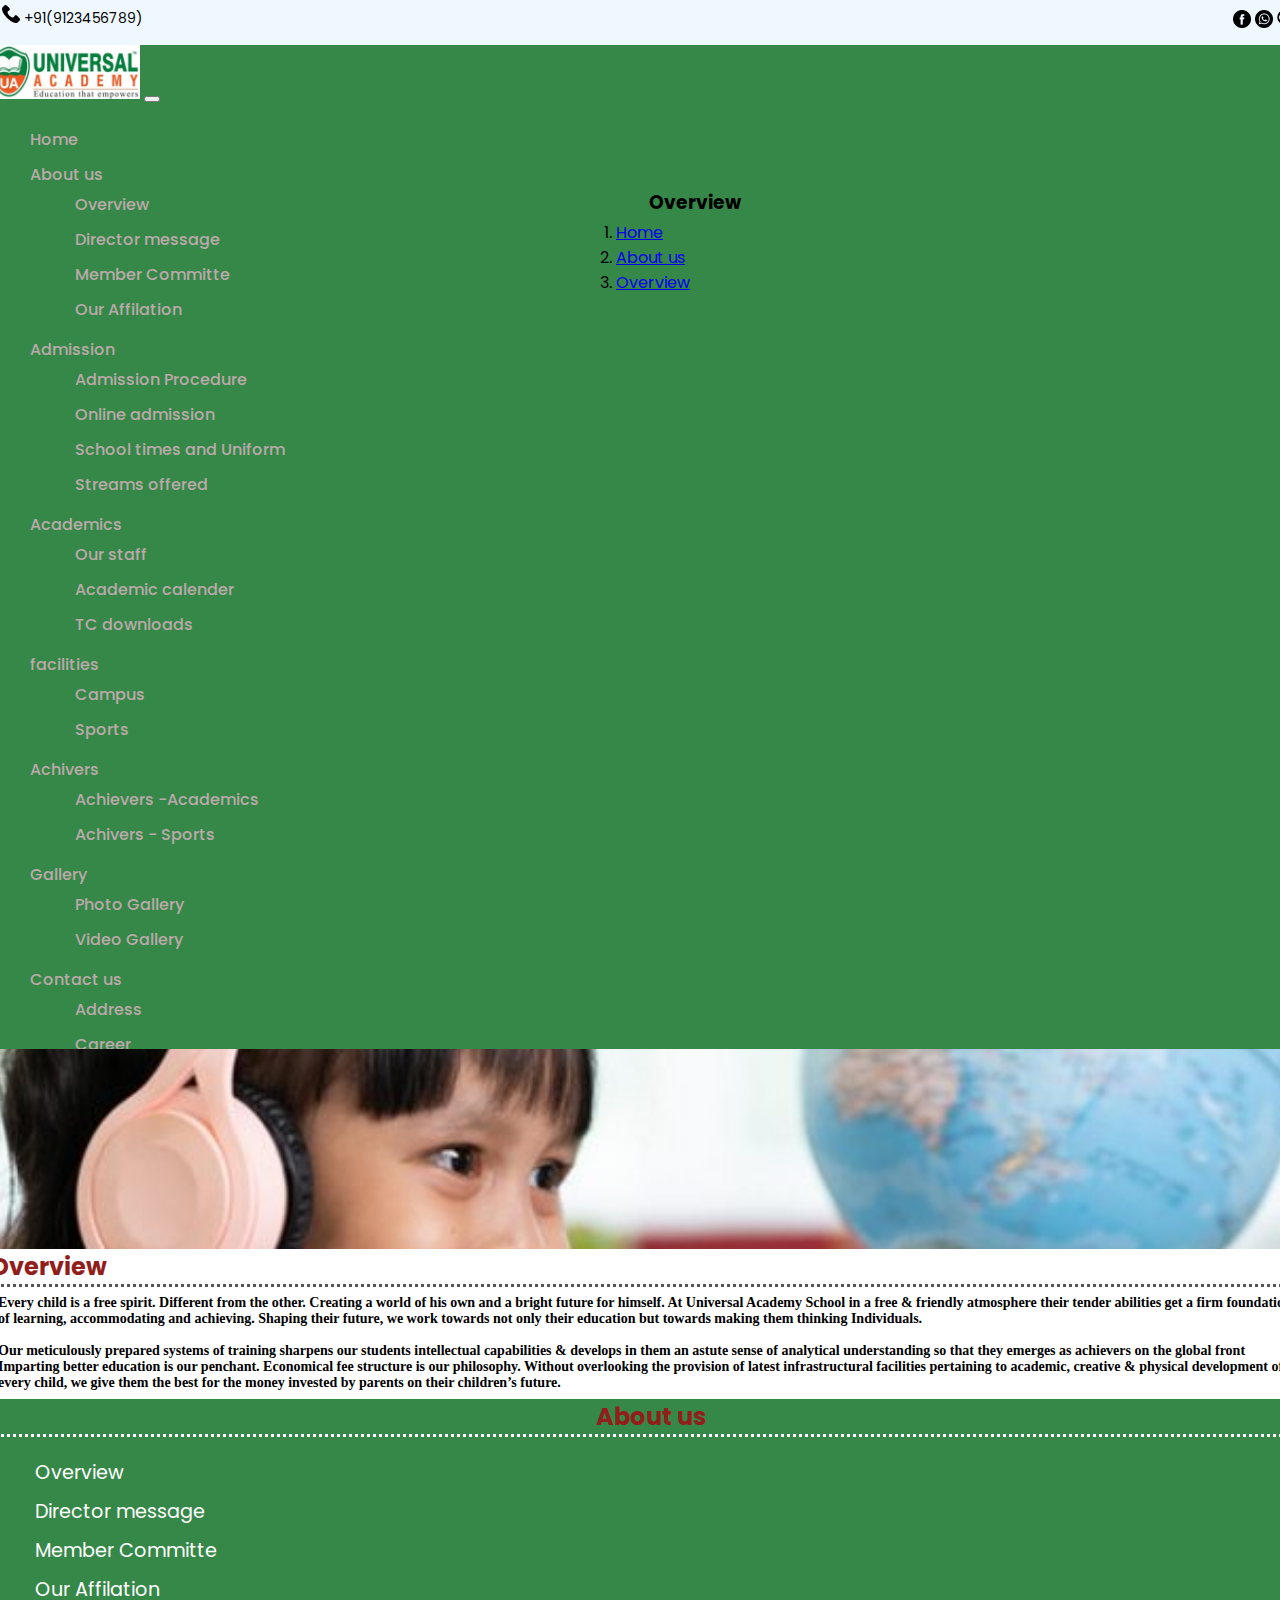
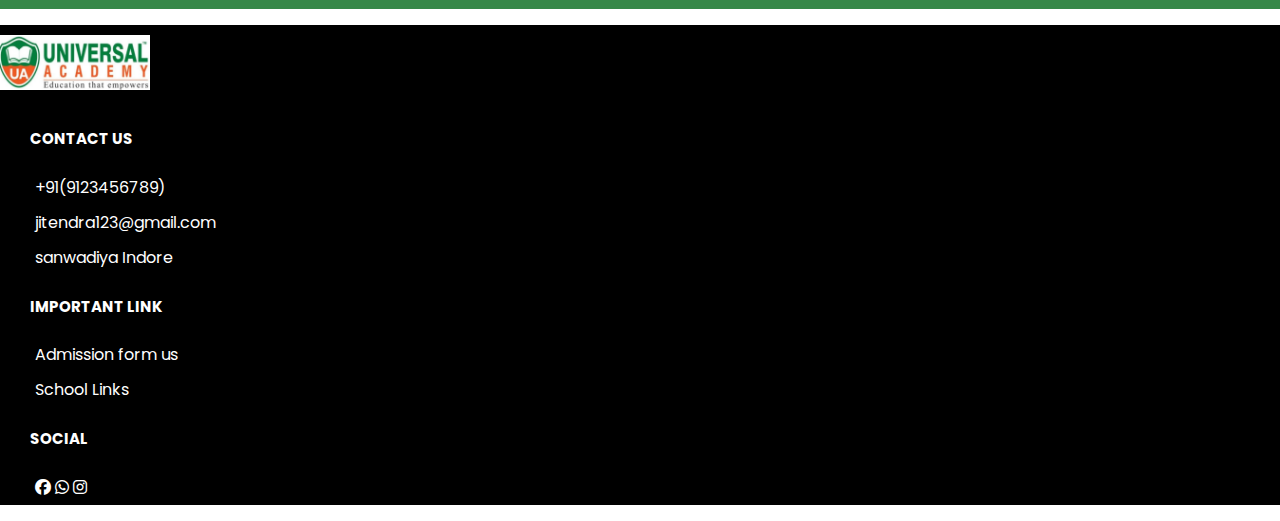
<file: Aboutus.html>
<!DOCTYPE html>
<html>

<head>
    <meta name="viewport" content="width=device-width, initial-scale=1">
    <title> About us</title>
    <link href="css/about-style.css" rel="stylesheet">
    <link rel="preconnect" href="https://fonts.googleapis.com">
    <link rel="preconnect" href="https://fonts.gstatic.com" crossorigin>
    <link href="https://fonts.googleapis.com/css2?family=Poppins&display=swap" rel="stylesheet">
    <link href=" https://fontawesome.com/icons/diamond-half?s=solid&f=sharp/e5b7" rel="stylesheet">
    <link href="https://cdn.jsdelivr.net/npm/bootstrap@5.0.2/dist/css/bootstrap.min.css" rel="stylesheet"
        integrity="sha384-EVSTQN3/azprG1Anm3QDgpJLIm9Nao0Yz1ztcQTwFspd3yD65VohhpuuCOmLASjC" crossorigin="anonymous">
        <link rel="stylesheet" href="https://cdnjs.cloudflare.com/ajax/libs/font-awesome/6.2.1/css/all.min.css">
    <link href="https://cdnjs.cloudflare.com/ajax/libs/font-awesome/6.2.0/css/all.min.css">

</head>

<body>
    <header>
        <!--top header--->
        <div class="container">
            <div class="head-cont">
                <div class="top-header">
                    <img src="image/phone-call.png">
                    <p>+91(9123456789)</p>
                </div>
                <div class="social">
                    <img src="image/facebook (1).png">
                    <img src="image/whatsapp (1).png">
                    <img src="image/search.png">
                </div>
            </div>
        </div>
        <!---nav bar-->

        <nav class="navbar navbar-expand-lg navbar-light ">
            <div class="container">
                <img src="image/logo1.png" alt="logo">
                <button class="navbar-toggler" type="button" data-bs-toggle="collapse"
                    data-bs-target="#navbarNavDropdown" aria-controls="navbarNavDropdown" aria-expanded="false"
                    aria-label="Toggle navigation">
                    <span class="navbar-toggler-icon"></span>
                </button>

                <div class="collapse navbar-collapse" id="navbarNavDropdown">
                    <ul class="navbar-nav">
                        <li class="nav-item">
                            <a class="nav-link " aria-current="page" href="index.html">Home</a>
                        </li>

                        <li class="nav-item dropdown">
                            <a class="nav-link dropdown-toggle" href="#" id="navbarDropdownMenuLink" role="button"
                                data-bs-toggle="dropdown" aria-expanded="false">About us</a>
                            <ul class="dropdown-menu" aria-labelledby="navbarDropdownMenuLink">
                                <li><a class="dropdown-item" href="#">Overview</a></li>
                                <li><a class="dropdown-item" href="#">Director message</a></li>
                                <li><a class="dropdown-item" href="#">Member Committe</a></li>
                                <li><a class="dropdown-item" href="#">Our Affilation</a></li>
                            </ul>
                        </li>

                        <li class="nav-item dropdown">
                            <a class="nav-link dropdown-toggle" href="admission.html" id="navbarDropdownMenuLink" role="button"
                                data-bs-toggle="dropdown" aria-expanded="false">Admission</a>
                            <ul class="dropdown-menu" aria-labelledby="navbarDropdownMenuLink">
                                <li><a class="dropdown-item" href="#">Admission Procedure</a></li>
                                <li><a class="dropdown-item" href="#">Online admission</a></li>
                                <li><a class="dropdown-item" href="#">School times and Uniform</a></li>
                                <li><a class="dropdown-item" href="#">Streams offered</a></li>
                            </ul>
                        </li>

                        <li class="nav-item dropdown">
                            <a class="nav-link dropdown-toggle" href="#" id="navbarDropdownMenuLink" role="button"
                                data-bs-toggle="dropdown" aria-expanded="false">
                                Academics
                            </a>
                            <ul class="dropdown-menu" aria-labelledby="navbarDropdownMenuLink">
                                <li><a class="dropdown-item" href="#">Our staff</a></li>
                                <li><a class="dropdown-item" href="#">Academic calender</a></li>
                                <li><a class="dropdown-item" href="#">TC downloads</a></li>
                            </ul>
                        </li>

                        <li class="nav-item dropdown">
                            <a class="nav-link dropdown-toggle" href="#" id="navbarDropdownMenuLink" role="button"
                                data-bs-toggle="dropdown" aria-expanded="false">
                                facilities
                            </a>
                            <ul class="dropdown-menu" aria-labelledby="navbarDropdownMenuLink">
                                <li><a class="dropdown-item" href="#">Campus</a></li>
                                <li><a class="dropdown-item" href="#">Sports</a></li>

                            </ul>
                        </li>

                        <li class="nav-item dropdown">
                            <a class="nav-link dropdown-toggle" href="#" id="navbarDropdownMenuLink" role="button"
                                data-bs-toggle="dropdown" aria-expanded="false">
                                Achivers
                            </a>
                            <ul class="dropdown-menu" aria-labelledby="navbarDropdownMenuLink">
                                <li><a class="dropdown-item" href="#">Achievers -Academics</a></li>
                                <li><a class="dropdown-item" href="#">Achivers - Sports</a></li>
                            </ul>
                        </li>

                        <li class="nav-item dropdown">
                            <a class="nav-link dropdown-toggle" href="#" id="navbarDropdownMenuLink" role="button"
                                data-bs-toggle="dropdown" aria-expanded="false">
                                Gallery
                            </a>
                            <ul class="dropdown-menu" aria-labelledby="navbarDropdownMenuLink">
                                <li><a class="dropdown-item" href="#">Photo Gallery</a></li>
                                <li><a class="dropdown-item" href="#">Video Gallery</a></li>
                            </ul>
                        </li>

                        <li class="nav-item dropdown">
                            <a class="nav-link dropdown-toggle" href="#" id="navbarDropdownMenuLink" role="button"
                                data-bs-toggle="dropdown" aria-expanded="false">
                                Contact us
                            </a>
                            <ul class="dropdown-menu" aria-labelledby="navbarDropdownMenuLink">
                                <li><a class="dropdown-item" href="#">Address</a></li>
                                <li><a class="dropdown-item" href="#">Career</a></li>
                            </ul>
                        </li>
                    </ul>
                </div>
            </div>
        </nav>
        </div>
    </header>
<!--slider with breadcrumb-->
    <section class="swiper">
        <div style="--bs-breadcrumb-divider: '>';" aria-label="breadcrumb">
            <ol class="breadcrumb  d-sm-flex">
                <h3>Overview</h3>
                <li class="breadcrumb-item text-center"><a href="#">Home</a></li>
                <li class="breadcrumb-item"><a href="#">About us</a></li>
                <li class="breadcrumb-item"><a href="#">Overview</a></li>
            </ol>
      </div>
        <div class="overlay"></div>
            <div><img src="image/slider1.jpg"></div>      
</section>

<!---overview section-->
<div class="container">
<div class="row p-2">
    <div class="col-8 me-4" >
        <div class="left-side" > <h2>Overview</h2>
              
        <p >
            Every child is a free spirit. Different from the other. Creating a world of his own and a bright future for himself. At Universal Academy School in a free & friendly atmosphere their tender abilities get a firm foundation of learning, accommodating and achieving. Shaping their future, we work towards not only their education but towards making them thinking Individuals.
        </p>
        <p>Our meticulously prepared systems of training sharpens our students intellectual capabilities & develops in them an astute sense of analytical understanding so that they emerges as achievers on the global front Imparting better education is our penchant. Economical fee structure is our philosophy. Without overlooking the provision of latest infrastructural facilities pertaining to academic, creative & physical development of every child, we give them the best for the money invested by parents on their children’s future.

        </p>
    </div>
    </div>
       <div class="col-3 col-smm mx-4" style="background-color:#368848">
        <div class="side-about "> <h2 >About us</h2>
        <ul>
            <li><a  href="#">Overview</a></li>
            <li><a  href="#">Director message</a></li>
            <li><a  href="#">Member Committe</a></li>
            <li><a  href="#">Our Affilation</a></li>
        </ul>
        </div>
    </div>   
</div>
<!--footer-->
<footer>
    <div class="container">
  <div class="foot-cont row">
      <div class="logo col-3">
          <img src="image/logo1.png" alt="logo">
      </div>
      
          <ul class="col-3">
              <h4 class="my-2">CONTACT US</h4>
              <li>+91(9123456789)</li>
              <li>jitendra123@gmail.com</li>
              <li>sanwadiya Indore</li>
          </ul>
          <ul class="col-3">
              <h4 class="my-2">IMPORTANT LINK</h4>
              <li>Admission form us</li>
               <li>School Links</li>
          </ul>
          <ul class="col-3">
              <h4 class="my-2">SOCIAL</h4>
              <li><i class="fa-brands fa-facebook"></i>
             <i class="fa-brands fa-whatsapp"></i>
              <i class="fa-brands fa-instagram"></i></li>
          </ul>
      </div>
  </div>
</div>
</footer>








        <!--java script cdn-->
        <script src="https://cdn.jsdelivr.net/npm/bootstrap@5.0.2/dist/js/bootstrap.bundle.min.js"
            integrity="sha384-MrcW6ZMFYlzcLA8Nl+NtUVF0sA7MsXsP1UyJoMp4YLEuNSfAP+JcXn/tWtIaxVXM"
            crossorigin="anonymous"></script>
</body>

</html>
</file>
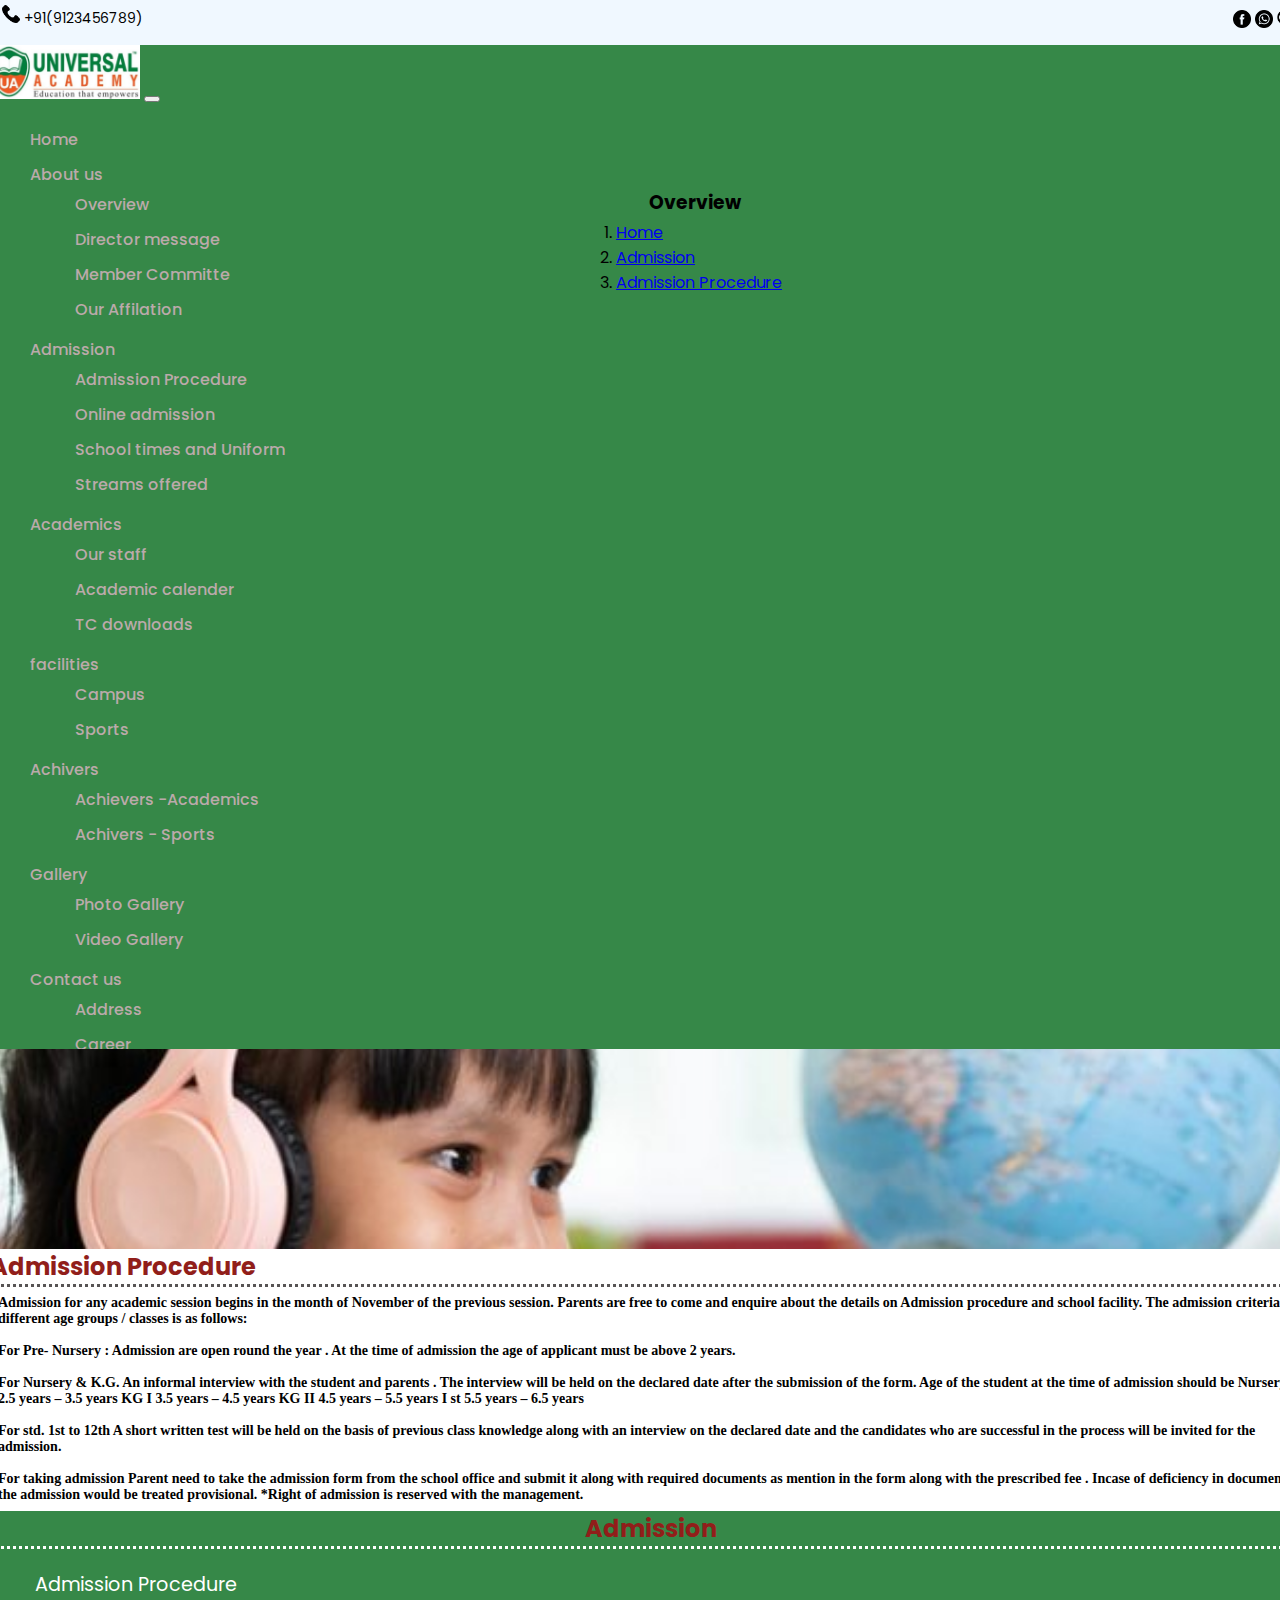
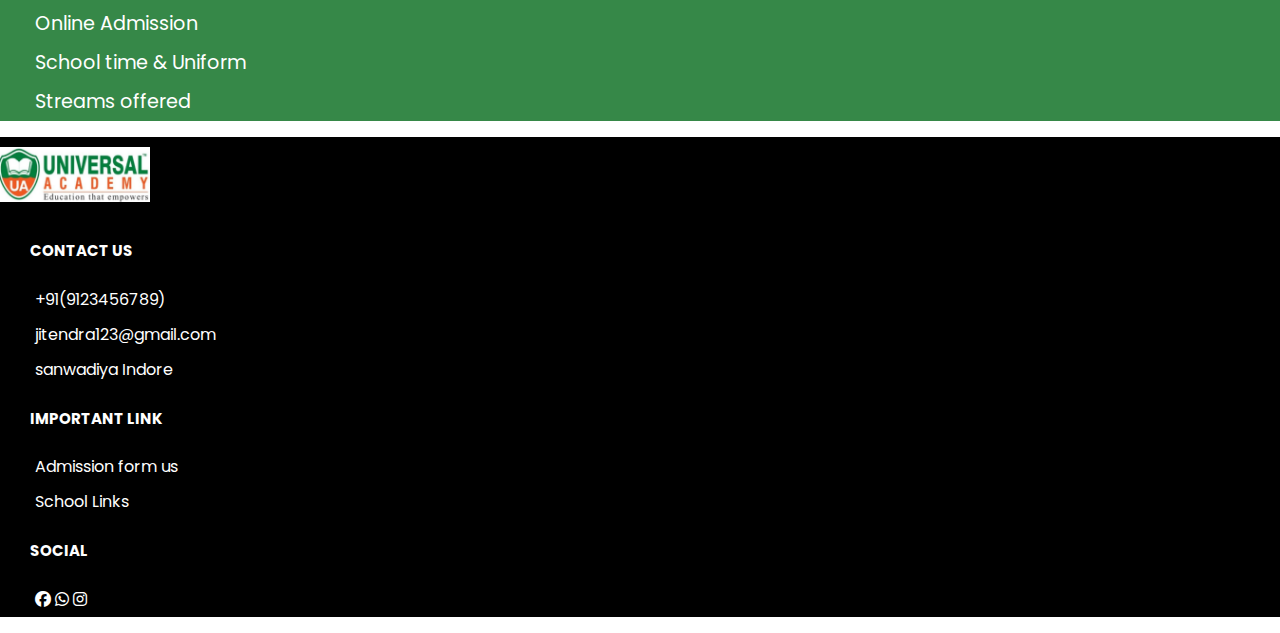
<file: admission.html>
<!DOCTYPE html>
<html>

<head>
    <meta name="viewport" content="width=device-width, initial-scale=1">
    <title> Admission</title>
    <link href="css/about-style.css" rel="stylesheet">
    <link rel="preconnect" href="https://fonts.googleapis.com">
    <link rel="preconnect" href="https://fonts.gstatic.com" crossorigin>
    <link href="https://fonts.googleapis.com/css2?family=Poppins&display=swap" rel="stylesheet">
    <link href=" https://fontawesome.com/icons/diamond-half?s=solid&f=sharp/e5b7" rel="stylesheet">
    <link href="https://cdn.jsdelivr.net/npm/bootstrap@5.0.2/dist/css/bootstrap.min.css" rel="stylesheet"
        integrity="sha384-EVSTQN3/azprG1Anm3QDgpJLIm9Nao0Yz1ztcQTwFspd3yD65VohhpuuCOmLASjC" crossorigin="anonymous">
        <link rel="stylesheet" href="https://cdnjs.cloudflare.com/ajax/libs/font-awesome/6.2.1/css/all.min.css">
    <link href="https://cdnjs.cloudflare.com/ajax/libs/font-awesome/6.2.0/css/all.min.css">

</head>

<body>
    <header>
        <!--top header--->
        <div class="container">
            <div class="head-cont">
                <div class="top-header">
                    <img src="image/phone-call.png">
                    <p>+91(9123456789)</p>
                </div>
                <div class="social">
                    <img src="image/facebook (1).png">
                    <img src="image/whatsapp (1).png">
                    <img src="image/search.png">
                </div>
            </div>
        </div>
        <!---nav bar-->

        <nav class="navbar navbar-expand-lg navbar-light ">
            <div class="container">
                <img src="image/logo1.png" alt="logo">
                <button class="navbar-toggler" type="button" data-bs-toggle="collapse"
                    data-bs-target="#navbarNavDropdown" aria-controls="navbarNavDropdown" aria-expanded="false"
                    aria-label="Toggle navigation">
                    <span class="navbar-toggler-icon"></span>
                </button>

                <div class="collapse navbar-collapse" id="navbarNavDropdown">
                    <ul class="navbar-nav">
                        <li class="nav-item">
                            <a class="nav-link " aria-current="page" href="../Universal with js/index.html">Home</a>
                        </li>

                        <li class="nav-item dropdown">
                            <a class="nav-link dropdown-toggle" href="Aboutus.html" id="navbarDropdownMenuLink" role="button"
                                data-bs-toggle="dropdown" aria-expanded="false">About us</a>
                            <ul class="dropdown-menu" aria-labelledby="navbarDropdownMenuLink">
                                <li><a class="dropdown-item" href="#">Overview</a></li>
                                <li><a class="dropdown-item" href="#">Director message</a></li>
                                <li><a class="dropdown-item" href="#">Member Committe</a></li>
                                <li><a class="dropdown-item" href="#">Our Affilation</a></li>
                            </ul>
                        </li>

                        <li class="nav-item dropdown">
                            <a class="nav-link dropdown-toggle" href="#" id="navbarDropdownMenuLink" role="button"
                                data-bs-toggle="dropdown" aria-expanded="false">Admission</a>
                            <ul class="dropdown-menu" aria-labelledby="navbarDropdownMenuLink">
                                <li><a class="dropdown-item" href="#">Admission Procedure</a></li>
                                <li><a class="dropdown-item" href="#">Online admission</a></li>
                                <li><a class="dropdown-item" href="#">School times and Uniform</a></li>
                                <li><a class="dropdown-item" href="#">Streams offered</a></li>
                            </ul>
                        </li>

                        <li class="nav-item dropdown">
                            <a class="nav-link dropdown-toggle" href="#" id="navbarDropdownMenuLink" role="button"
                                data-bs-toggle="dropdown" aria-expanded="false">
                                Academics
                            </a>
                            <ul class="dropdown-menu" aria-labelledby="navbarDropdownMenuLink">
                                <li><a class="dropdown-item" href="#">Our staff</a></li>
                                <li><a class="dropdown-item" href="#">Academic calender</a></li>
                                <li><a class="dropdown-item" href="#">TC downloads</a></li>
                            </ul>
                        </li>

                        <li class="nav-item dropdown">
                            <a class="nav-link dropdown-toggle" href="#" id="navbarDropdownMenuLink" role="button"
                                data-bs-toggle="dropdown" aria-expanded="false">
                                facilities
                            </a>
                            <ul class="dropdown-menu" aria-labelledby="navbarDropdownMenuLink">
                                <li><a class="dropdown-item" href="#">Campus</a></li>
                                <li><a class="dropdown-item" href="#">Sports</a></li>

                            </ul>
                        </li>

                        <li class="nav-item dropdown">
                            <a class="nav-link dropdown-toggle" href="#" id="navbarDropdownMenuLink" role="button"
                                data-bs-toggle="dropdown" aria-expanded="false">
                                Achivers
                            </a>
                            <ul class="dropdown-menu" aria-labelledby="navbarDropdownMenuLink">
                                <li><a class="dropdown-item" href="#">Achievers -Academics</a></li>
                                <li><a class="dropdown-item" href="#">Achivers - Sports</a></li>
                            </ul>
                        </li>

                        <li class="nav-item dropdown">
                            <a class="nav-link dropdown-toggle" href="#" id="navbarDropdownMenuLink" role="button"
                                data-bs-toggle="dropdown" aria-expanded="false">
                                Gallery
                            </a>
                            <ul class="dropdown-menu" aria-labelledby="navbarDropdownMenuLink">
                                <li><a class="dropdown-item" href="#">Photo Gallery</a></li>
                                <li><a class="dropdown-item" href="#">Video Gallery</a></li>
                            </ul>
                        </li>

                        <li class="nav-item dropdown">
                            <a class="nav-link dropdown-toggle" href="#" id="navbarDropdownMenuLink" role="button"
                                data-bs-toggle="dropdown" aria-expanded="false">
                                Contact us
                            </a>
                            <ul class="dropdown-menu" aria-labelledby="navbarDropdownMenuLink">
                                <li><a class="dropdown-item" href="#">Address</a></li>
                                <li><a class="dropdown-item" href="#">Career</a></li>
                            </ul>
                        </li>
                    </ul>
                </div>
            </div>
        </nav>
        </div>
    </header>
<!--slider with breadcrumb-->
    <section class="swiper">
        <div style="--bs-breadcrumb-divider: '>';" aria-label="breadcrumb">
            <ol class="breadcrumb ">
                <h3>Overview</h3>
                <li class="breadcrumb-item text-center"><a href="#">Home</a></li>
                <li class="breadcrumb-item"><a href="#">Admission</a></li>
                <li class="breadcrumb-item"><a href="#">Admission Procedure</a></li>
            </ol>
      </div>
        <div class="overlay"></div>
            <div><img src="image/slider1.jpg"></div>      
</section>

<!---overview section-->
<div class="container">
    <div class="row p-2">
        <div class="col-8 me-4">
            <div class="left-side" > <h2>Admission Procedure</h2>
           <p>Admission for any academic session begins in the month of November of the previous session. Parents are free to come and enquire about the details on Admission procedure and school facility. The admission criteria for different age groups / classes is as follows:</p>       
            <p>For Pre- Nursery : Admission are open round the year . At the time of admission the age of applicant must be above 2 years.</p>
           <p>For Nursery & K.G. An informal interview with the student and parents . The interview will be held on the declared date after the submission of the form. Age of the student at the time of admission should be Nursery – 2.5 years – 3.5 years KG I 3.5 years – 4.5 years KG II 4.5 years – 5.5 years I st 5.5 years – 6.5 years</p>
             <p>For std. 1st to 12th A short written test will be held on the basis of previous class knowledge along with an interview on the declared date and the candidates who are successful in the process will be invited for the admission.</p>
            <p>For taking admission Parent need to take the admission form from the school office and submit it along with required documents as mention in the form along with the prescribed fee . Incase of deficiency in documents the admission would be treated provisional. *Right of admission is reserved with the management.</p>    
    </div>
        </div>
           <div class="col-md-3 mx-4" style="background-color:#368848">
            <div class="side-about "> <h2 >Admission</h2>
            <ul>
                <li><a  href="#">Admission Procedure</a></li>
                <li><a  href="#">Online Admission</a></li>
                <li><a  href="#">School time & Uniform</a></li>
                <li><a  href="#">Streams offered</a></li>
            </ul>
            </div>
        </div>   
    </div>
    <!--footer-->
    <footer>
        <div class="container">
      <div class="foot-cont row">
          <div class="logo col-3">
              <img src="image/logo1.png" alt="logo">
          </div>
          
              <ul class="col-3">
                  <h4 class="my-2">CONTACT US</h4>
                  <li>+91(9123456789)</li>
                  <li>jitendra123@gmail.com</li>
                  <li>sanwadiya Indore</li>
              </ul>
              <ul class="col-3">
                  <h4 class="my-2">IMPORTANT LINK</h4>
                  <li>Admission form us</li>
                   <li>School Links</li>
              </ul>
              <ul class="col-3">
                  <h4 class="my-2">SOCIAL</h4>
                  <li><i class="fa-brands fa-facebook"></i>
                 <i class="fa-brands fa-whatsapp"></i>
                  <i class="fa-brands fa-instagram"></i></li>
              </ul>
          </div>
      </div>
    </div>
    </footer>



  <!--java script cdn-->
  <script src="https://cdn.jsdelivr.net/npm/bootstrap@5.0.2/dist/js/bootstrap.bundle.min.js"
  integrity="sha384-MrcW6ZMFYlzcLA8Nl+NtUVF0sA7MsXsP1UyJoMp4YLEuNSfAP+JcXn/tWtIaxVXM"
  crossorigin="anonymous"></script>
</body></html>
</file>
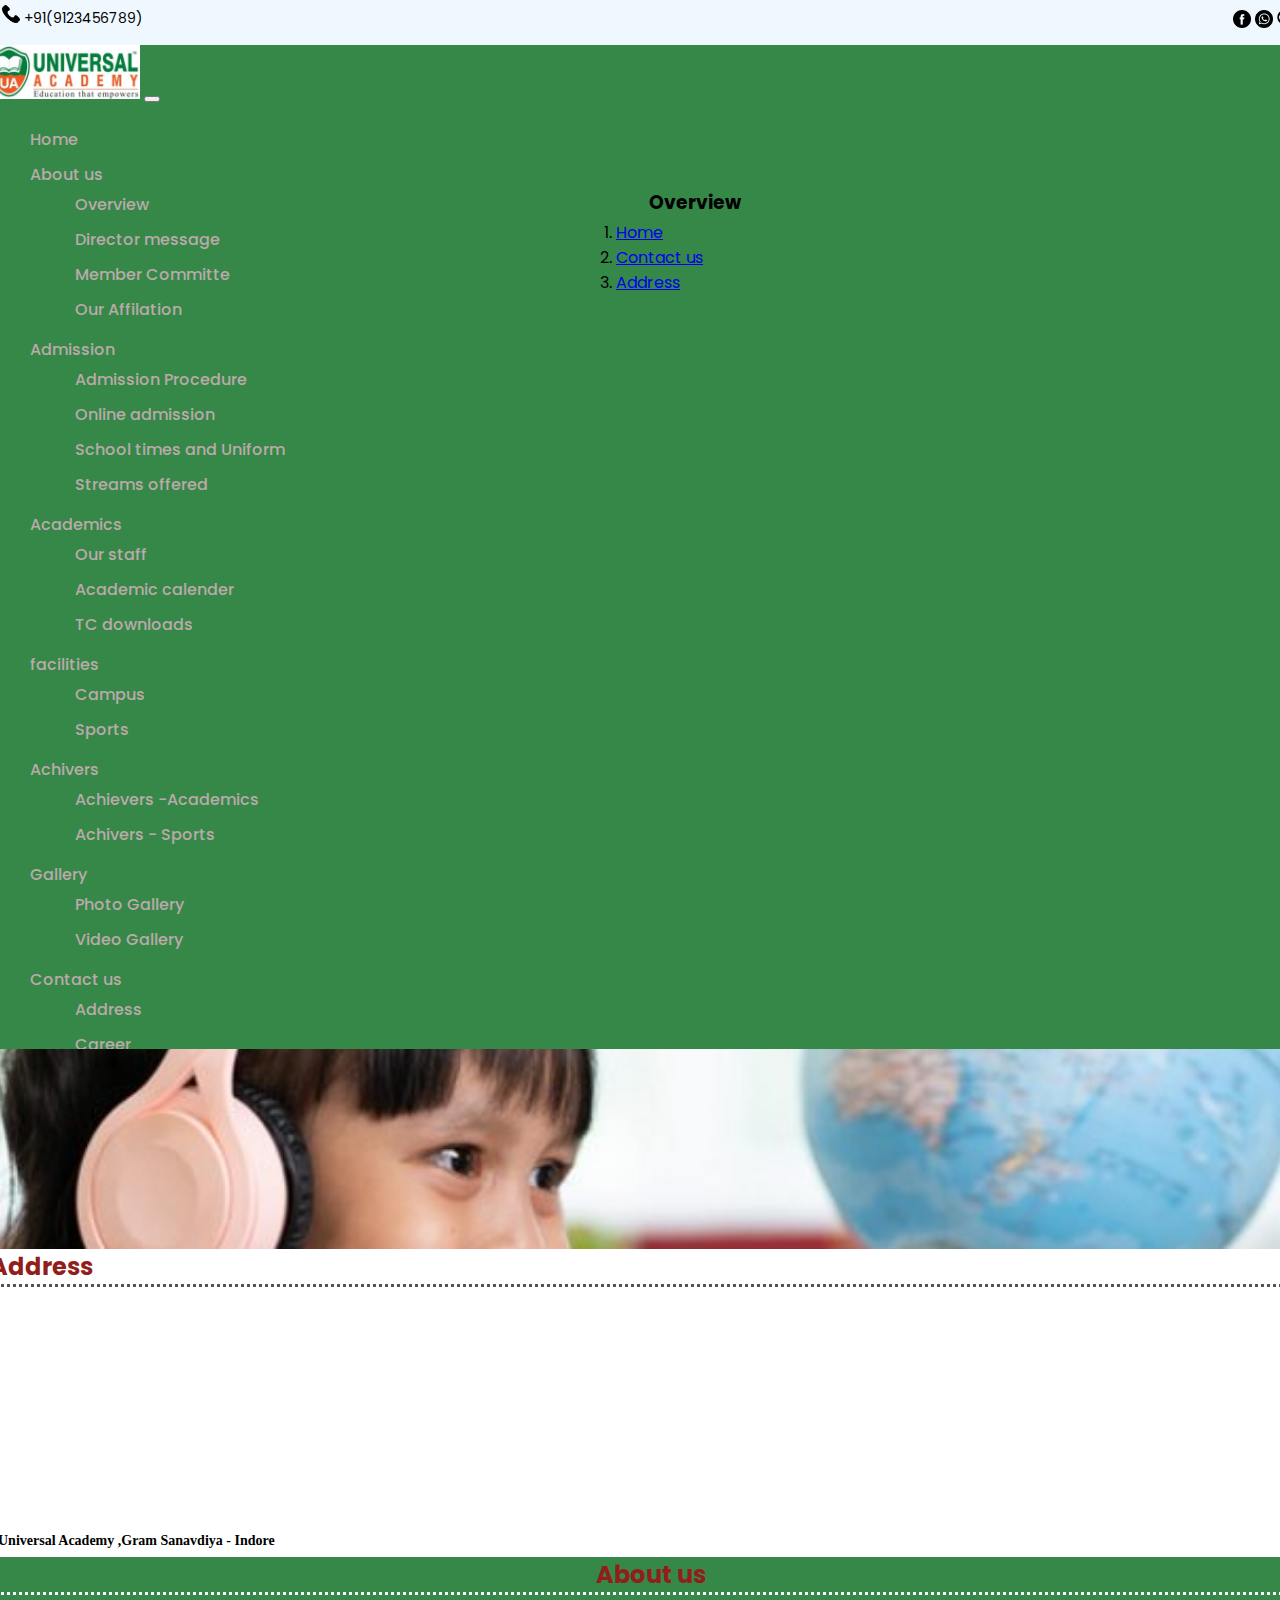
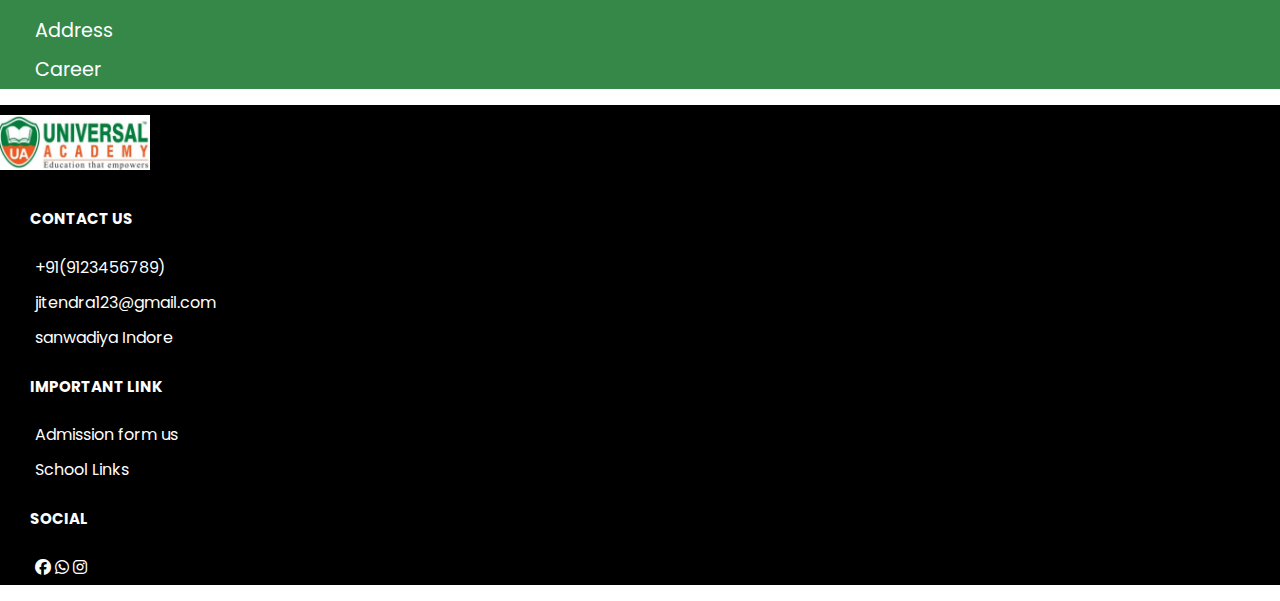
<file: contact.html>
<!DOCTYPE html>
<html>

<head>
    <meta name="viewport" content="width=device-width, initial-scale=1">
    <title> About us</title>
    <link href="css/about-style.css" rel="stylesheet">
    <link rel="preconnect" href="https://fonts.googleapis.com">
    <link rel="preconnect" href="https://fonts.gstatic.com" crossorigin>
    <link href="https://fonts.googleapis.com/css2?family=Poppins&display=swap" rel="stylesheet">
    <link href=" https://fontawesome.com/icons/diamond-half?s=solid&f=sharp/e5b7" rel="stylesheet">
    <link href="https://cdn.jsdelivr.net/npm/bootstrap@5.0.2/dist/css/bootstrap.min.css" rel="stylesheet"
        integrity="sha384-EVSTQN3/azprG1Anm3QDgpJLIm9Nao0Yz1ztcQTwFspd3yD65VohhpuuCOmLASjC" crossorigin="anonymous">
        <link rel="stylesheet" href="https://cdnjs.cloudflare.com/ajax/libs/font-awesome/6.2.1/css/all.min.css">
    <link href="https://cdnjs.cloudflare.com/ajax/libs/font-awesome/6.2.0/css/all.min.css">

</head>

<body>
    <header>
        <!--top header--->
        <div class="container">
            <div class="head-cont">
                <div class="top-header">
                    <img src="image/phone-call.png">
                    <p>+91(9123456789)</p>
                </div>
                <div class="social">
                    <img src="image/facebook (1).png">
                    <img src="image/whatsapp (1).png">
                    <img src="image/search.png">
                </div>
            </div>
        </div>
        <!---nav bar-->

        <nav class="navbar navbar-expand-lg navbar-light ">
            <div class="container">
                <img src="image/logo1.png" alt="logo">
                <button class="navbar-toggler" type="button" data-bs-toggle="collapse"
                    data-bs-target="#navbarNavDropdown" aria-controls="navbarNavDropdown" aria-expanded="false"
                    aria-label="Toggle navigation">
                    <span class="navbar-toggler-icon"></span>
                </button>

                <div class="collapse navbar-collapse" id="navbarNavDropdown">
                    <ul class="navbar-nav">
                        <li class="nav-item">
                            <a class="nav-link " aria-current="page" href="index.html">Home</a>
                        </li>

                        <li class="nav-item dropdown">
                            <a class="nav-link dropdown-toggle" href="#" id="navbarDropdownMenuLink" role="button"
                                data-bs-toggle="dropdown" aria-expanded="false">About us</a>
                            <ul class="dropdown-menu" aria-labelledby="navbarDropdownMenuLink">
                                <li><a class="dropdown-item" href="#">Overview</a></li>
                                <li><a class="dropdown-item" href="#">Director message</a></li>
                                <li><a class="dropdown-item" href="#">Member Committe</a></li>
                                <li><a class="dropdown-item" href="#">Our Affilation</a></li>
                            </ul>
                        </li>

                        <li class="nav-item dropdown">
                            <a class="nav-link dropdown-toggle" href="admission.html" id="navbarDropdownMenuLink" role="button"
                                data-bs-toggle="dropdown" aria-expanded="false">Admission</a>
                            <ul class="dropdown-menu" aria-labelledby="navbarDropdownMenuLink">
                                <li><a class="dropdown-item" href="#">Admission Procedure</a></li>
                                <li><a class="dropdown-item" href="#">Online admission</a></li>
                                <li><a class="dropdown-item" href="#">School times and Uniform</a></li>
                                <li><a class="dropdown-item" href="#">Streams offered</a></li>
                            </ul>
                        </li>

                        <li class="nav-item dropdown">
                            <a class="nav-link dropdown-toggle" href="#" id="navbarDropdownMenuLink" role="button"
                                data-bs-toggle="dropdown" aria-expanded="false">
                                Academics
                            </a>
                            <ul class="dropdown-menu" aria-labelledby="navbarDropdownMenuLink">
                                <li><a class="dropdown-item" href="#">Our staff</a></li>
                                <li><a class="dropdown-item" href="#">Academic calender</a></li>
                                <li><a class="dropdown-item" href="#">TC downloads</a></li>
                            </ul>
                        </li>

                        <li class="nav-item dropdown">
                            <a class="nav-link dropdown-toggle" href="#" id="navbarDropdownMenuLink" role="button"
                                data-bs-toggle="dropdown" aria-expanded="false">
                                facilities
                            </a>
                            <ul class="dropdown-menu" aria-labelledby="navbarDropdownMenuLink">
                                <li><a class="dropdown-item" href="#">Campus</a></li>
                                <li><a class="dropdown-item" href="#">Sports</a></li>

                            </ul>
                        </li>

                        <li class="nav-item dropdown">
                            <a class="nav-link dropdown-toggle" href="#" id="navbarDropdownMenuLink" role="button"
                                data-bs-toggle="dropdown" aria-expanded="false">
                                Achivers
                            </a>
                            <ul class="dropdown-menu" aria-labelledby="navbarDropdownMenuLink">
                                <li><a class="dropdown-item" href="#">Achievers -Academics</a></li>
                                <li><a class="dropdown-item" href="#">Achivers - Sports</a></li>
                            </ul>
                        </li>

                        <li class="nav-item dropdown">
                            <a class="nav-link dropdown-toggle" href="#" id="navbarDropdownMenuLink" role="button"
                                data-bs-toggle="dropdown" aria-expanded="false">
                                Gallery
                            </a>
                            <ul class="dropdown-menu" aria-labelledby="navbarDropdownMenuLink">
                                <li><a class="dropdown-item" href="#">Photo Gallery</a></li>
                                <li><a class="dropdown-item" href="#">Video Gallery</a></li>
                            </ul>
                        </li>

                        <li class="nav-item dropdown">
                            <a class="nav-link dropdown-toggle" href="#" id="navbarDropdownMenuLink" role="button"
                                data-bs-toggle="dropdown" aria-expanded="false">
                                Contact us
                            </a>
                            <ul class="dropdown-menu" aria-labelledby="navbarDropdownMenuLink">
                                <li><a class="dropdown-item" href="#">Address</a></li>
                                <li><a class="dropdown-item" href="#">Career</a></li>
                            </ul>
                        </li>
                    </ul>
                </div>
            </div>
        </nav>
        </div>
    </header>
<!--slider with breadcrumb-->
    <section class="swiper">
        <div style="--bs-breadcrumb-divider: '>';" aria-label="breadcrumb">
            <ol class="breadcrumb  d-sm-flex">
                <h3>Overview</h3>
                <li class="breadcrumb-item text-center"><a href="#">Home</a></li>
                <li class="breadcrumb-item"><a href="#">Contact us</a></li>
                <li class="breadcrumb-item"><a href="#">Address</a></li>
            </ol>
      </div>
        <div class="overlay"></div>
            <div><img src="image/slider1.jpg"></div>      
</section>

<!---overview section-->
<div class="container">
<div class="row p-2">
    <div class="col-8 me-4" >
        <div class="left-side" > <h2>Address</h2>
              
        <p>
         Universal Academy ,Gram Sanavdiya - Indore
        <p><iframe src="https://www.google.com/maps/embed?pb=!1m18!1m12!1m3!1d3681.8163546616106!2d75.93424637422204!3d22.660634729740057!2m3!1f0!2f0!3f0!3m2!1i1024!2i768!4f13.1!3m3!1m2!1s0x3962e5fb1b23d507%3A0x97a132468b1e02df!2sUniversal%20academy%20sanavdiya%20indore!5e0!3m2!1sen!2sin!4v1682595694989!5m2!1sen!2sin" width="600" height="250" style="border:0;" allowfullscreen="" loading="lazy" referrerpolicy="no-referrer-when-downgrade"></iframe>
        </p>
    </div>
    </div>
       <div class="col-3 col-smm mx-4" style="background-color:#368848">
        <div class="side-about "> <h2 >About us</h2>
        <ul>
            <li><a  href="#">Address</a></li>
            <li><a  href="#">Career</a></li>
            
        </ul>
        </div>
    </div>   
</div>
<!--footer-->
<footer>
    <div class="container">
  <div class="foot-cont row">
      <div class="logo col-3">
          <img src="image/logo1.png" alt="logo">
      </div>
      
          <ul class="col-3">
              <h4 class="my-2">CONTACT US</h4>
              <li>+91(9123456789)</li>
              <li>jitendra123@gmail.com</li>
              <li>sanwadiya Indore</li>
          </ul>
          <ul class="col-3">
              <h4 class="my-2">IMPORTANT LINK</h4>
              <li>Admission form us</li>
               <li>School Links</li>
          </ul>
          <ul class="col-3">
              <h4 class="my-2">SOCIAL</h4>
              <li><i class="fa-brands fa-facebook"></i>
             <i class="fa-brands fa-whatsapp"></i>
              <i class="fa-brands fa-instagram"></i></li>
          </ul>
      </div>
  </div>
</div>
</footer>








        <!--java script cdn-->
        <script src="https://cdn.jsdelivr.net/npm/bootstrap@5.0.2/dist/js/bootstrap.bundle.min.js"
            integrity="sha384-MrcW6ZMFYlzcLA8Nl+NtUVF0sA7MsXsP1UyJoMp4YLEuNSfAP+JcXn/tWtIaxVXM"
            crossorigin="anonymous"></script>
</body>

</html>
</file>
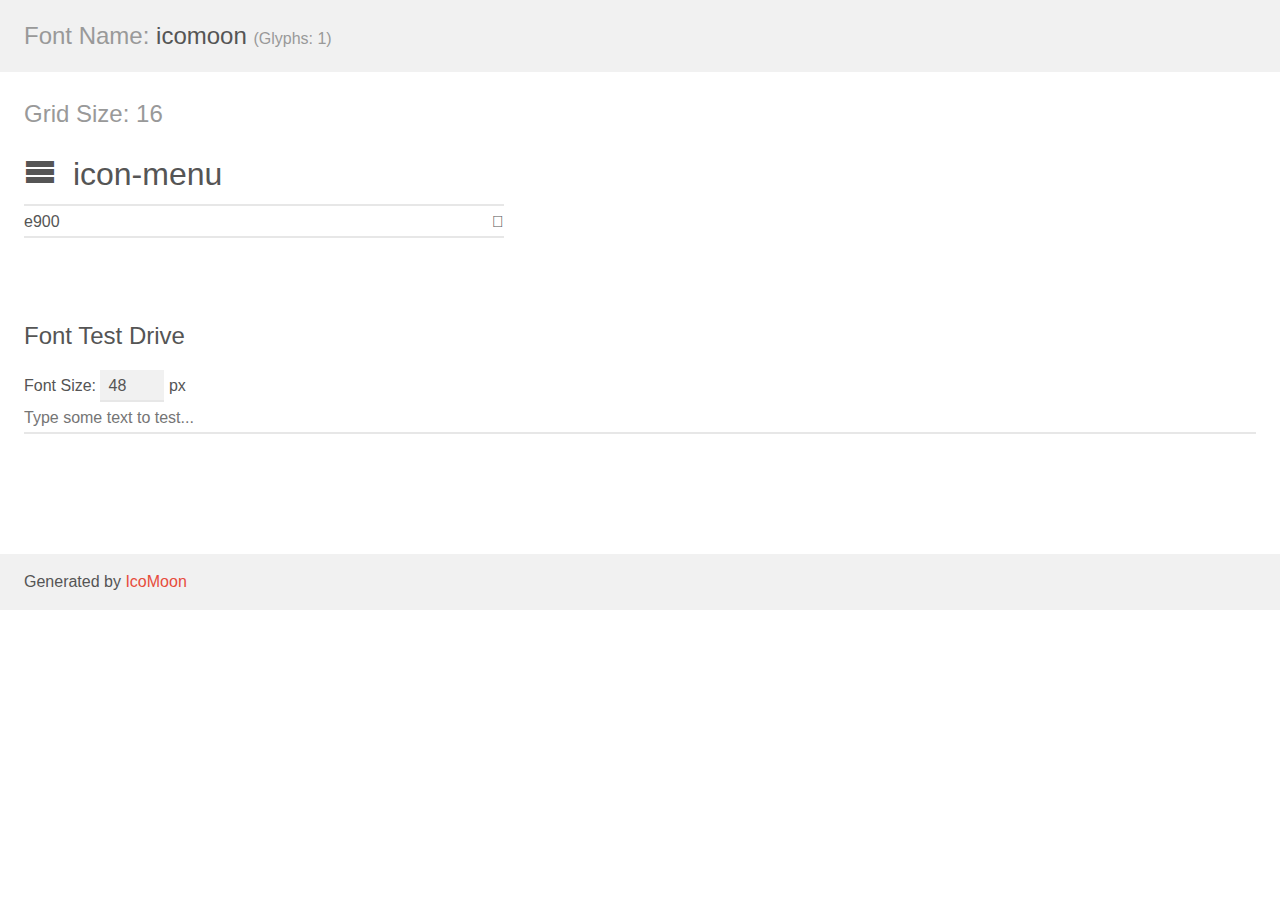
<file: fonts/demo.html>
<!doctype html>
<html>
<head>
    <meta charset="utf-8">
    <title>IcoMoon Demo</title>
    <meta name="description" content="An Icon Font Generated By IcoMoon.io">
    <meta name="viewport" content="width=device-width, initial-scale=1">
    <link rel="stylesheet" href="demo-files/demo.css">
    <link rel="stylesheet" href="style.css"></head>
<body>
    <div class="bgc1 clearfix">
        <h1 class="mhmm mvm"><span class="fgc1">Font Name:</span> icomoon <small class="fgc1">(Glyphs:&nbsp;1)</small></h1>
    </div>
    <div class="clearfix mhl ptl">
        <h1 class="mvm mtn fgc1">Grid Size: 16</h1>
        <div class="glyph fs1">
            <div class="clearfix bshadow0 pbs">
                <span class="icon-menu"></span>
                <span class="mls"> icon-menu</span>
            </div>
            <fieldset class="fs0 size1of1 clearfix hidden-false">
                <input type="text" readonly value="e900" class="unit size1of2" />
                <input type="text" maxlength="1" readonly value="&#xe900;" class="unitRight size1of2 talign-right" />
            </fieldset>
            <div class="fs0 bshadow0 clearfix hidden-true">
                <span class="unit pvs fgc1">liga: </span>
                <input type="text" readonly value="" class="liga unitRight" />
            </div>
        </div>
    </div>

    <!--[if gt IE 8]><!-->
    <div class="mhl clearfix mbl">
        <h1>Font Test Drive</h1>
        <label>
            Font Size: <input id="fontSize" type="number" class="textbox0 mbm"
            min="8" value="48" />
            px
        </label>
        <input id="testText" type="text" class="phl size1of1 mvl"
        placeholder="Type some text to test..." value=""/>
        <div id="testDrive" class="icon-" style="font-family: icomoon">&nbsp;
        </div>
    </div>
    <!--<![endif]-->
    <div class="bgc1 clearfix">
        <p class="mhl">Generated by <a href="https://icomoon.io/app">IcoMoon</a></p>
    </div>

    <script src="demo-files/demo.js"></script>
</body>
</html>
</file>
<file: css/about-style.css>
/*header start*/
header {
    margin: 0px auto;
    padding: 0px;
    background-color: aliceblue;

}

.head-cont {
    padding: 0px;
    display: flex;
    margin: 0px 7px;
    justify-content: space-between;
}

.top-header {
    margin: 5px;
}
/*navigation*/
.collapse .navbar-nav
{
    margin-bottom: -18px;
    font-weight: 500;
      
}
nav img{
    width:150px;
    height:auto;
    
}
nav {
    background-color: #368848;

}
li .nav-item {
    margin: 14px;
    
    
  
}
 /* its not working*/
 .navbar-nav .nav-item.nav-link {
    color: #fff;
}
.collapse .navbar-nav {
      padding-left: 35px;
}

nav a {
    text-decoration: none;
    color: rgb(187, 170, 170);
}

nav a:hover {
    background-color: #C07038;
}

/*body*/

.main-cont {
    margin: 10px 0px;

}


body {
    margin: 0px -32px 0px -10px;
    ;
    padding: 0px;
    /*  margin: 0px 0 0 -15px;*/
    font-family: 'Poppins', sans-serif;

}

h1,
h2,
h3,
p {
    margin: 0px;
    padding: 0px;
    font-family: 'Poppins', sans-serif;

}

img {
    margin: 0px;
    padding: 0px;
    width: 18px;
    height: 18px;
}


p {
    font-size: 14px;
    display: inline-block;
}

.social {
    margin: 10px;
}

/*slider with breadcrumb*/

  .swiper img {
    display: block;
    width: 100%;
    height: 200px;
    object-fit: cover;
    position: relative;
  }
  .overlay{
    background-color: red;
       width:100%;
    position: absolute;
   
  }

  h3 {
        
        position: absolute;
        top: -32px;
        left: 73px;
    }
       

ol {
    position: absolute;
    z-index: 1;
    top: 204px;
    left: 576px;
   
}

/* overview content*/
.left-side h2{
   color:#911e1a ;
    border-bottom-style: dotted ;
    border-color: rgb(87, 84, 84);

}
.left-side p {
    padding:8px;
    font-family:Georgia, 'Times New Roman', Times, serif;
    font-weight:600;
    
}
.side-about h2{
    color:#911e1a;
    text-align: center;
     border-bottom-style: dotted ;
     border-color: #fff;
}
.side-about li {
 list-style: none;
font-size: larger;
padding: 5px;
color: black;
}
.side-about a{
    color: #fff;  
    text-decoration: none;
}
.side-about a:hover{
    background-color: rgb(187, 170, 170);
   
}

/*footer*/
footer{
    background-color: #000;
    color: #fff;
}
h4{
    font-size: 15px;
}
.logo img {
    width: 150px;
    height: auto;
      margin:10px; 
}
.foot-cont{
    
}
 ul li{
    list-style: none;
    padding: 5px;
    margin: 0 auto;
}

 
   







/*Resposive site*/
@media screen and (max-width: 1024px) {
   

    .logo {
        width: 100%;
    }
    ul img{
        display:block;
        position: absolute;
        right: 182px;
    }
    .slider {
        width: 100%;
        background-size: cover;
        background-repeat: no-repeat;
    }


   .bredcrumb{

    text-align: center;
   }
   .left-side{
    width:100%;
    
   }
   .side-about{
    width:100%;
   
   }
}





/*icomoon font*/

@font-face {
    font-family: 'icomoon';
    src: url('../fonts/icomoon.eot?oxuxi5');
    src: url('../fonts/icomoon.eot?oxuxi5#iefix') format('embedded-opentype'),
        url('../fonts/icomoon.ttf?oxuxi5') format('truetype'),
        url('../fonts/icomoon.woff?oxuxi5') format('woff'),
        url('../fonts/icomoon.svg?oxuxi5#icomoon') format('svg');
    font-weight: normal;
    font-style: normal;
    font-display: block;
}

[class^="icon-"],
[class*=" icon-"] {
    /* use !important to prevent issues with browser extensions that change fonts */
    font-family: 'icomoon' !important;
    speak: never;
    font-style: normal;
    font-weight: normal;
    font-variant: normal;
    text-transform: none;
    line-height: 1;

    /* Better Font Rendering =========== */
    -webkit-font-smoothing: antialiased;
    -moz-osx-font-smoothing: grayscale;
}

.icon-menu:before {
    content: "\e900";
}
</file>
<file: fonts/demo-files/demo.css>
body {
  padding: 0;
  margin: 0;
  font-family: sans-serif;
  font-size: 1em;
  line-height: 1.5;
  color: #555;
  background: #fff;
}
h1 {
  font-size: 1.5em;
  font-weight: normal;
}
small {
  font-size: .66666667em;
}
a {
  color: #e74c3c;
  text-decoration: none;
}
a:hover, a:focus {
  box-shadow: 0 1px #e74c3c;
}
.bshadow0, input {
  box-shadow: inset 0 -2px #e7e7e7;
}
input:hover {
  box-shadow: inset 0 -2px #ccc;
}
input, fieldset {
  font-family: sans-serif;
  font-size: 1em;
  margin: 0;
  padding: 0;
  border: 0;
}
input {
  color: inherit;
  line-height: 1.5;
  height: 1.5em;
  padding: .25em 0;
}
input:focus {
  outline: none;
  box-shadow: inset 0 -2px #449fdb;
}
.glyph {
  font-size: 16px;
  width: 15em;
  padding-bottom: 1em;
  margin-right: 4em;
  margin-bottom: 1em;
  float: left;
  overflow: hidden;
}
.liga {
  width: 80%;
  width: calc(100% - 2.5em);
}
.talign-right {
  text-align: right;
}
.talign-center {
  text-align: center;
}
.bgc1 {
  background: #f1f1f1;
}
.fgc1 {
  color: #999;
}
.fgc0 {
  color: #000;
}
p {
  margin-top: 1em;
  margin-bottom: 1em;
}
.mvm {
  margin-top: .75em;
  margin-bottom: .75em;
}
.mtn {
  margin-top: 0;
}
.mtl, .mal {
  margin-top: 1.5em;
}
.mbl, .mal {
  margin-bottom: 1.5em;
}
.mal, .mhl {
  margin-left: 1.5em;
  margin-right: 1.5em;
}
.mhmm {
  margin-left: 1em;
  margin-right: 1em;
}
.mls {
  margin-left: .25em;
}
.ptl {
  padding-top: 1.5em;
}
.pbs, .pvs {
  padding-bottom: .25em;
}
.pvs, .pts {
  padding-top: .25em;
}
.unit {
  float: left;
}
.unitRight {
  float: right;
}
.size1of2 {
  width: 50%;
}
.size1of1 {
  width: 100%;
}
.clearfix:before, .clearfix:after {
  content: " ";
  display: table;
}
.clearfix:after {
  clear: both;
}
.hidden-true {
  display: none;
}
.textbox0 {
  width: 3em;
  background: #f1f1f1;
  padding: .25em .5em;
  line-height: 1.5;
  height: 1.5em;
}
#testDrive {
  display: block;
  padding-top: 24px;
  line-height: 1.5;
}
.fs0 {
  font-size: 16px;
}
.fs1 {
  font-size: 32px;
}
</file>
<file: fonts/style.css>
@font-face {
  font-family: 'icomoon';
  src:  url('fonts/icomoon.eot?oxuxi5');
  src:  url('fonts/icomoon.eot?oxuxi5#iefix') format('embedded-opentype'),
    url('fonts/icomoon.ttf?oxuxi5') format('truetype'),
    url('fonts/icomoon.woff?oxuxi5') format('woff'),
    url('fonts/icomoon.svg?oxuxi5#icomoon') format('svg');
  font-weight: normal;
  font-style: normal;
  font-display: block;
}

[class^="icon-"], [class*=" icon-"] {
  /* use !important to prevent issues with browser extensions that change fonts */
  font-family: 'icomoon' !important;
  speak: never;
  font-style: normal;
  font-weight: normal;
  font-variant: normal;
  text-transform: none;
  line-height: 1;

  /* Better Font Rendering =========== */
  -webkit-font-smoothing: antialiased;
  -moz-osx-font-smoothing: grayscale;
}

.icon-menu:before {
  content: "\e900";
}
</file>
